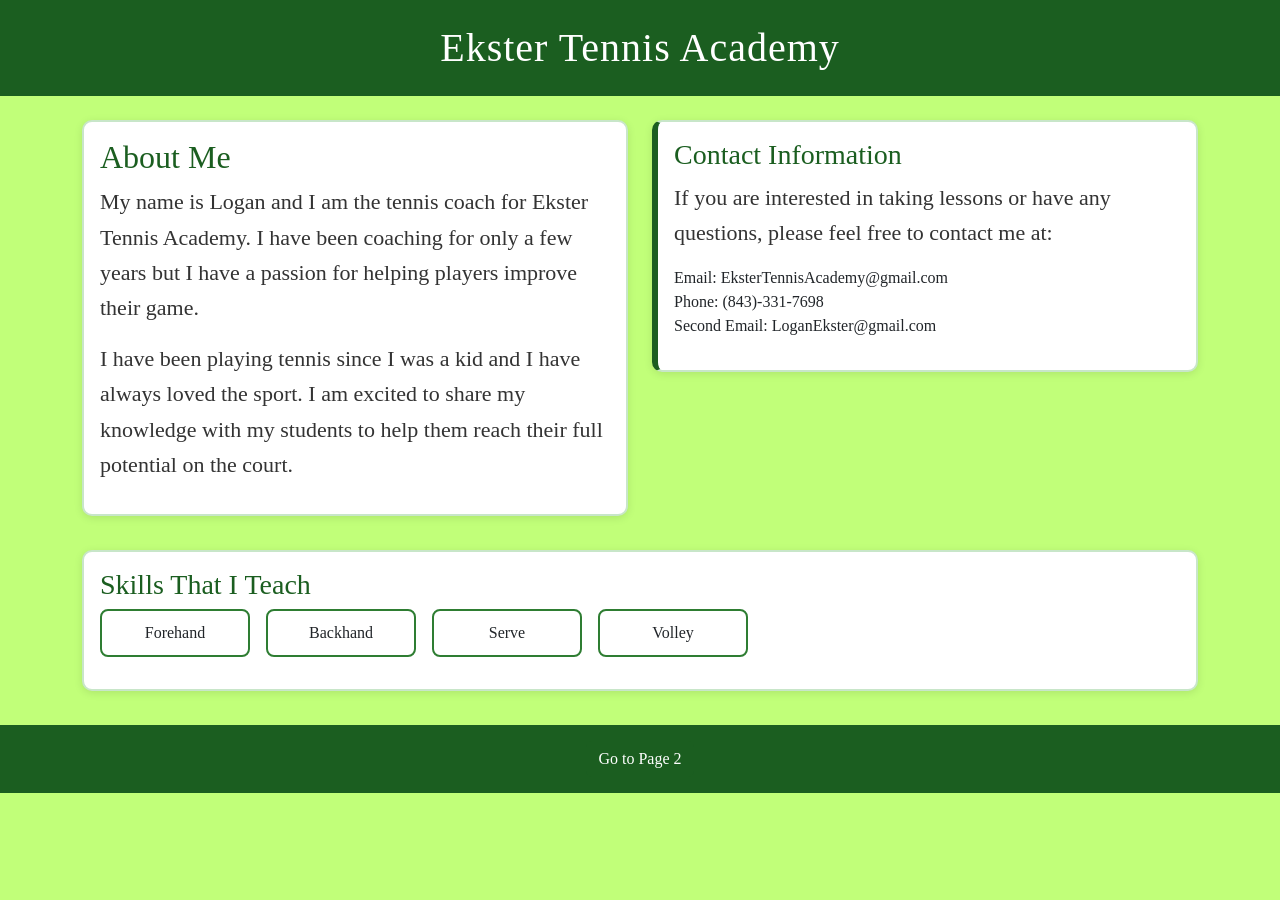
<file: index.html>
<!DOCTYPE html>
<html lang="en">
<head>
    <meta charset="UTF-8">

    <!-- Adding bootstrap to code -->
    <link href="https://cdn.jsdelivr.net/npm/bootstrap@5.3.3/dist/css/bootstrap.min.css" rel="stylesheet" integrity="sha384-QWTKZyjpPEjISv5WaRU9OFeRpok6YctnYmDr5pNlyT2bRjXh0JMhjY6hW+ALEwIH" crossorigin="anonymous">

    <!-- Linking my custom css file-->
    <link rel="stylesheet" href="css/style.css">


    <title>Logan's Tennis Page</title>

</head>

<body>

    <!-- The header for the page -->
    <header id="big" class="text-center p-4">
        <h1 class="section-title"> Ekster Tennis Academy</h1>
    </header>


<main class="container mt-4">

    <div class="row g-4">

    

    <!-- This is a paragraph about me and my tennis coaching  -->
    <section class="col-md-6">
    
    <div class="card p-3">
    <h2>About Me</h2>

        <p>My name is Logan and I am the tennis coach for Ekster Tennis Academy. I have been coaching for only a few
        years but I have a passion for helping players improve their game.</p> 
        <p>I have been playing tennis since I was a kid and I have always loved the sport. I am excited to share my
        knowledge with my students to help them reach their full potential on the court.</p>
    </div>
    </section>



     <!-- This is a list of my teaching contact information  -->
    <section class="col-md-6">
        <div class="card p-3" id="info">
     <h3>Contact Information</h3>
    <p>If you are interested in taking lessons or have any questions, please feel free to contact me at:</p>
    <ul class="list-unstyled">
        <li>Email: EksterTennisAcademy@gmail.com</li>
        <li>Phone: (843)-331-7698</li>
        <li>Second Email: LoganEkster@gmail.com</li>
    </ul>
</div>
</section>


<section class="col-12">
    <div class="card p-3">

    <!-- This is a list of the skills that I teach  -->
    <h3>Skills That I Teach</h3>
    <ul class="d-flex flex-wrap gap-3 list-unstyled">
        <li class="skill-box">Forehand</li>
        <li class="skill-box">Backhand</li>
        <li class="skill-box">Serve</li>
        <li class="skill-box">Volley</li>
    </ul>
    </div>
</section>

    </main>

    <footer class="text-center p-3 mt-4">
        <a href="page2.html" class="btn btn-light">Go to Page 2</a>
</footer>

    </body>
</html>
</file>
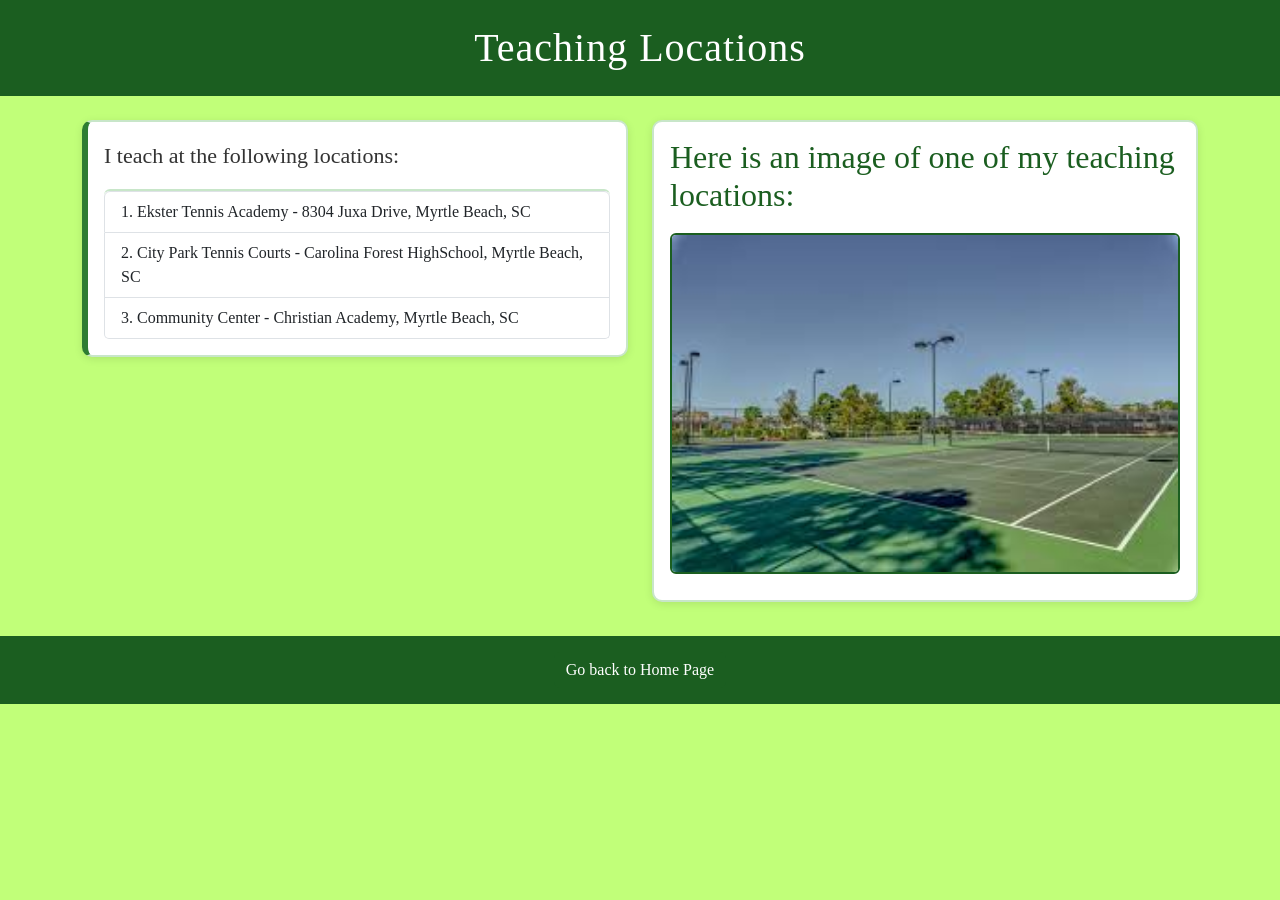
<file: page2.html>
<!DOCTYPE html>
<html lang="en">
<head>
    <meta charset="UTF-8">

    <!-- Adding bootstrap to code -->
    <link href="https://cdn.jsdelivr.net/npm/bootstrap@5.3.3/dist/css/bootstrap.min.css" rel="stylesheet" integrity="sha384-QWTKZyjpPEjISv5WaRU9OFeRpok6YctnYmDr5pNlyT2bRjXh0JMhjY6hW+ALEwIH" crossorigin="anonymous">

    <!-- Linking my custom css file-->
    <link rel="stylesheet" href="css/style.css">

    <title>Teaching Locations</title>
</head>
<body>

    <!-- This is a list of my teaching locations  -->
<header id="big" class="text-center p-4">
    <h1 class="section-title">Teaching Locations</h1>
</header>

<main class="container mt-4">
    

<div class="row g-4">

<section class="col-md-6">
    <div class="card p-3" id="courts">
    <p>I teach at the following locations:</p>

    <ol class="list-group list-group-numbered">
        <li class="list-group-item">Ekster Tennis Academy - 8304 Juxa Drive, Myrtle Beach, SC</li>
        <li class="list-group-item">City Park Tennis Courts - Carolina Forest HighSchool, Myrtle Beach, SC</li>
        <li class="list-group-item">Community Center - Christian Academy, Myrtle Beach, SC</li>
    </ol>
</div>
</section>


    <!-- This is an image of one of my teaching locations  -->
<section class="col-md-6">
    <div class="card p-3">
    <h2>Here is an image of one of my teaching locations:</h2>
    <img src="Images/Tennis Courts.jpeg" alt="Tennis Court" class="img-fluid rounded">
    </div>
</section>

</main>
    <!-- This is a link to go back to the home page  -->
    
<footer class="text-center p-3 mt-4">
        <a href="index.html" class="btn btn-light">Go back to Home Page</a>
</footer>


</body>
</html>
</file>
<file: css/style.css>
body {
    background-color: #c1ff79;
    color: #222;
    font-family:'Times New Roman', Times, serif;
    margin: 0;
}

h1 {
    text-align: center;
    color: #1b5e20;
}

h2, h3 {
    color: #1b5e20;
}

p {
    line-height: 1.6;
    text-align: left;
    color: #333;
    font-size: 22px;
}

img {
    display: block;
    margin: 10px 0;
    border: 2px solid #1b5e20;
    border-radius: 8px;
}

ul:not(.list-group), 
ol:not(.list-group) {
    padding: 0;
    list-style: none;
}

/******************************
li {
    padding: 10px 15px;
    border: 2px solid #2e7d32;
    border-radius: 8px;
    min-width: 150px;
    text-align: center;
}
********************************/

footer{
    margin-top: 20px;
    text-align: center;
    font-size: 14px;
    padding: 15px;
    background-color: #1b5e20;
}

#big {
    background-color: #1b5e20;
    color: white;
    padding: 30px;
    text-align: center;
    letter-spacing:1px;
}

.section-title {
    margin: 0;
    color: white;
}

/****************************
.flex-container {
    display: flex;
    gap: 30px;
    padding: 20px;
    align-items: flex-start;
}
*****************************/

.card {
    background-color: white;
    padding: 15px;
    border-radius: 10px;
    border: 2px solid #c8e6c9;
    flex: 1;
    box-shadow: 0 2px 8px rgba(0, 0, 0, 0.1);
    margin-bottom: 10px;
}

#info {
    border-left: 6px solid #1b5e20;
}

#courts {
    border-left: 6px solid #2e7d32;
}

.image-section {
    display: block;
    margin-top: 10px;
    border-radius: 8px;
}

footer a {
    color: white;
    text-decoration: none;
    font-weight:bold;
}

#main-content {
    max-width: 1000px;
    margin: 0 auto;
}

@media (max-width: 600px) {
  body {
    font-size: 16px;
  }
}

@media (max-width: 600px) {
        .flex-container {
          flex-direction: column;
          align-items: center;
        }
    }

.card:hover {
    transform: translateY(-5px);
    transition:0.3s;
}

.btn {
    background-color: #1b5e20;
    color: white;
    border:none;
}

.btn:hover {
    background-color: #2e7d32;
}

.skill-box {
    padding: 10px 15px;
    border: 2px solid #2e7d32;
    border-radius: 8px;
    min-width: 150px;
    text-align: center;
    background: color white;
}
</file>
